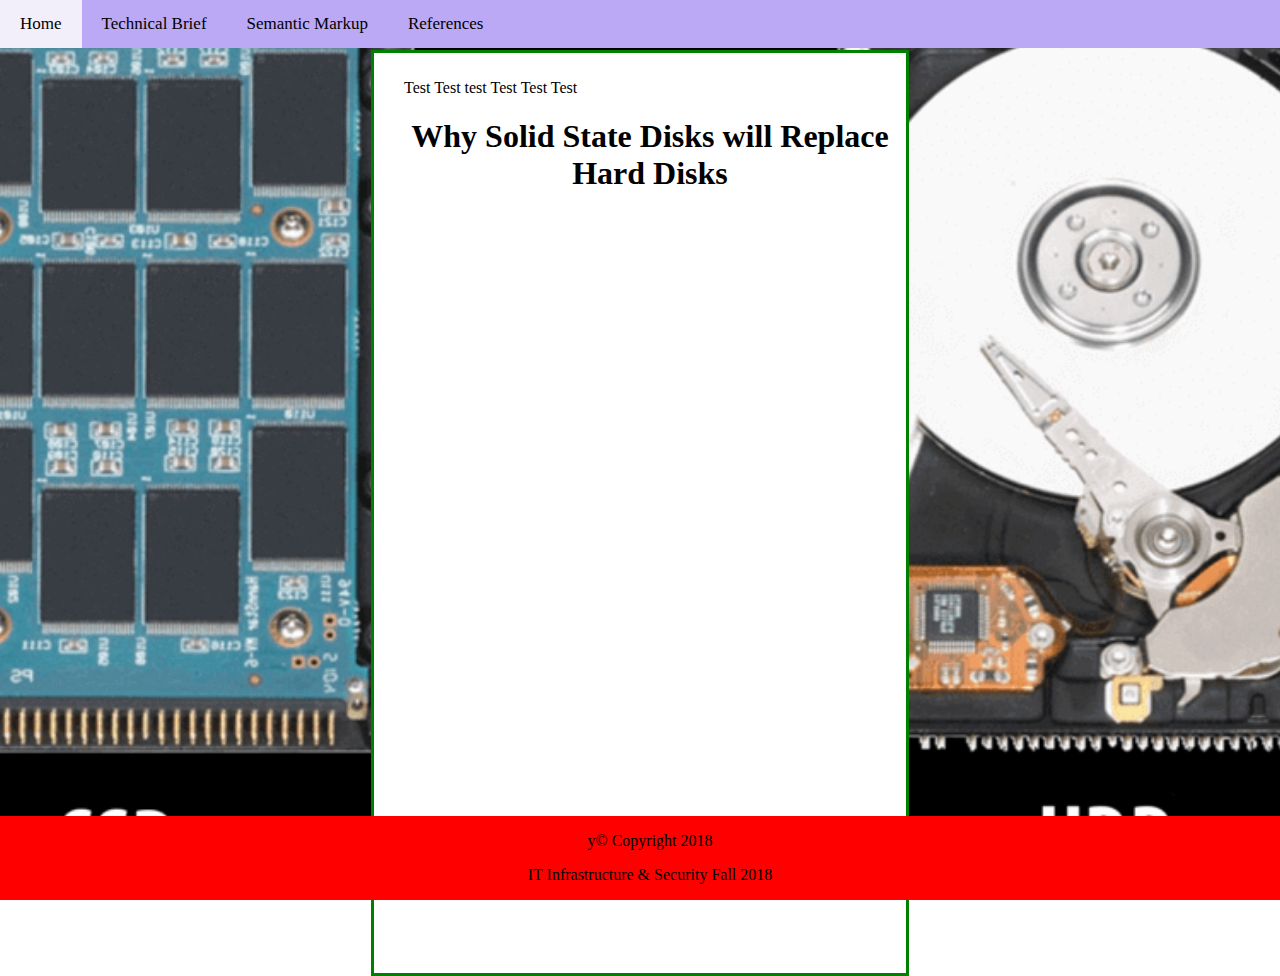
<file: index.html>
<!DOCTYPE html>
<html lang="en">
    <div class="topnav">
        <a class="active" href="index.html">Home</a>
        <a href="Brief1.html">Technical Brief</a>
        <a href="Semantics.html">Semantic Markup</a>
        <a href="references.html">References</a>
    </div>
    <body>
        <div class="main-container">
        <head>
            <title> Why Solid State Disks will Replace Hard Disks</title>
            <meta name="viewport" content="width=device-width, initial-scale=1.0">
            <meta http-equiv="content-type" content="text/html;char=utf-8">
            <link rel="stylesheet" type="text/css" href="style.css">
        </head>
        <p>
            Test Test test
            Test Test Test
        </p>
        <center>
            <h1> Why Solid State Disks will Replace Hard Disks</h1>
        </center> 
        <div class="my-footer">
            <center>
                <p>y&copy; Copyright 2018</p>
                <p>IT Infrastructure & Security Fall 2018</p>
            </center>
        </div>
        </div>
    </body>
</html>
</file>
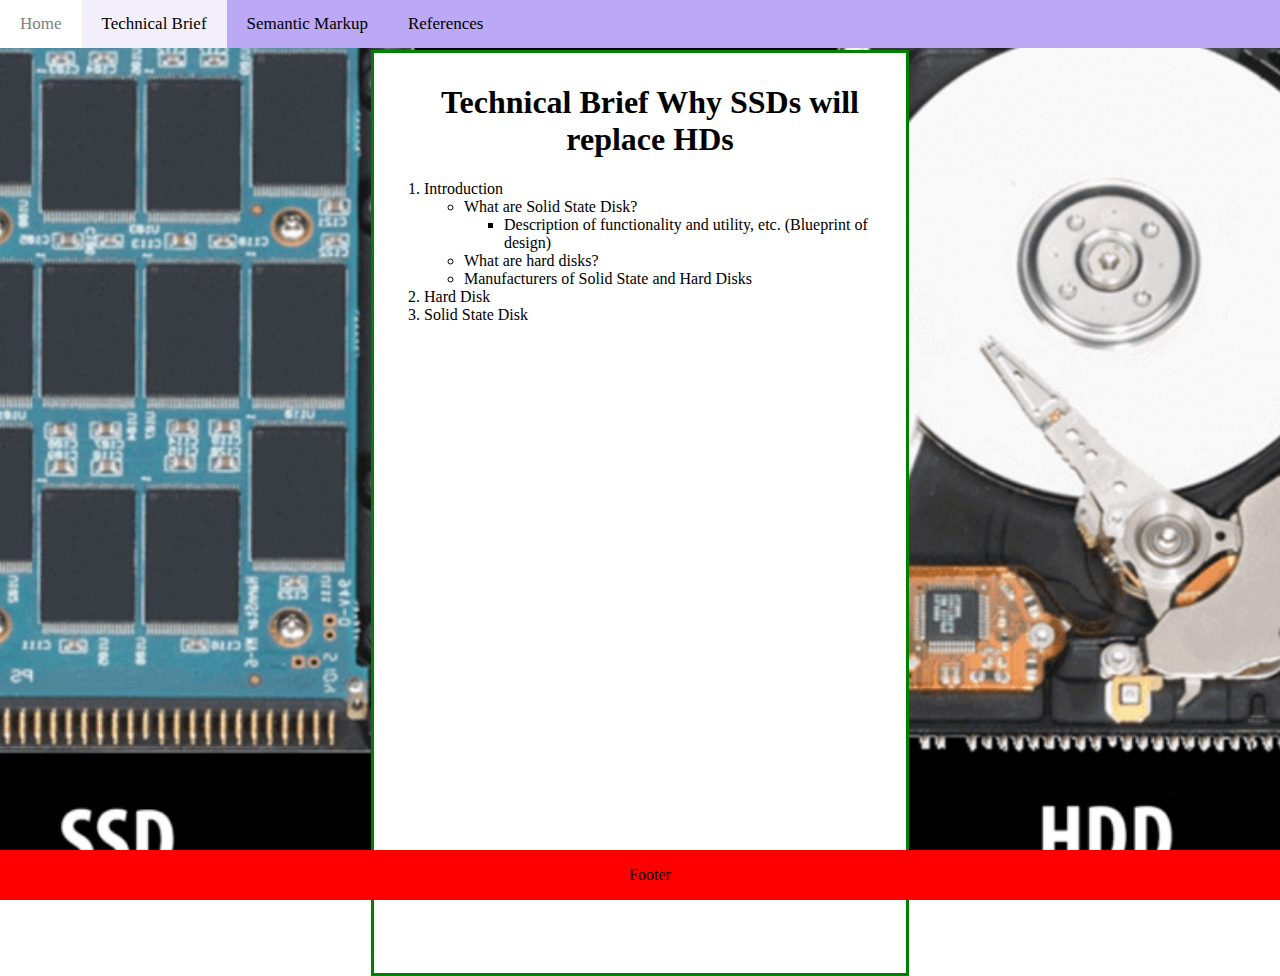
<file: Brief1.html>
<!DOCTYPE html>
<html lang="en">
    <div class="topnav">
        <a href="index.html">Home</a>
        <a class="active" href="index.html">Technical Brief</a>
        <a href="Semantics.html">Semantic Markup</a>
        <a href="references.html">References</a>
    </div>
<head>

<link rel="stylesheet" type="text/css" href="style.css">

</head>
    <body>
      <div class="main-container">
        <center>
            <h1>Technical Brief Why SSDs will replace HDs</h1>
        </center> 
      <ol>
        <li>Introduction</li>
          <ul type="a">
            <li>What are Solid State Disk?</li>
              <ul type="i">
                <li>Description of functionality and utility, etc. (Blueprint of design)</li>
              </ul> 
            <li>What are hard disks?</li>
            <li>Manufacturers of Solid State and Hard Disks</li>
          </ul> 
        <li>Hard Disk</li>
        <li>Solid State Disk</li>
      </ol> 
      </div>
      <div class="my-footer">
        <p>Footer</p>
      </div>
    </body>
</html>
</file>
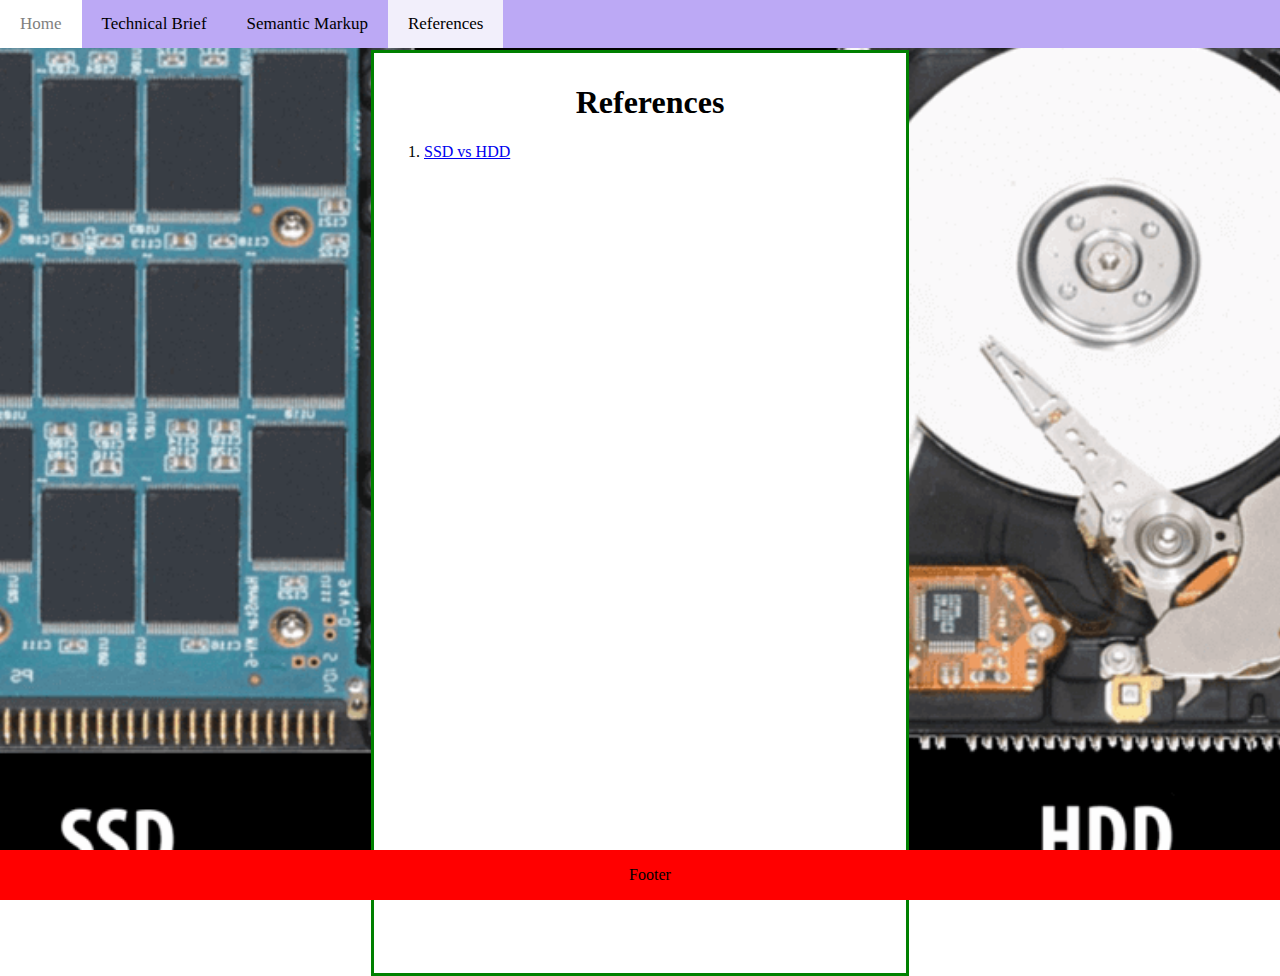
<file: references.html>
<!DOCTYPE html>
<html lang="en">
    <div class="topnav">
        <a href="index.html">Home</a>
        <a href="index.html">Technical Brief</a>
        <a href="Semantics.html">Semantic Markup</a>
        <a class="active" href="references.html">References</a>
    </div>
<head>

<link rel="stylesheet" type="text/css" href="style.css">

</head>
    <body>
      <div class="main-container">
        <center>
            <h1>References</h1>
        </center> 
      <ol>
        <li><a href="https://www.storagereview.com/ssd_vs_hdd">SSD vs HDD </a></li>
      </ol> 
      </div>
      <div class="my-footer">
        <p>Footer</p>
      </div>
    </body>
</html>
</file>
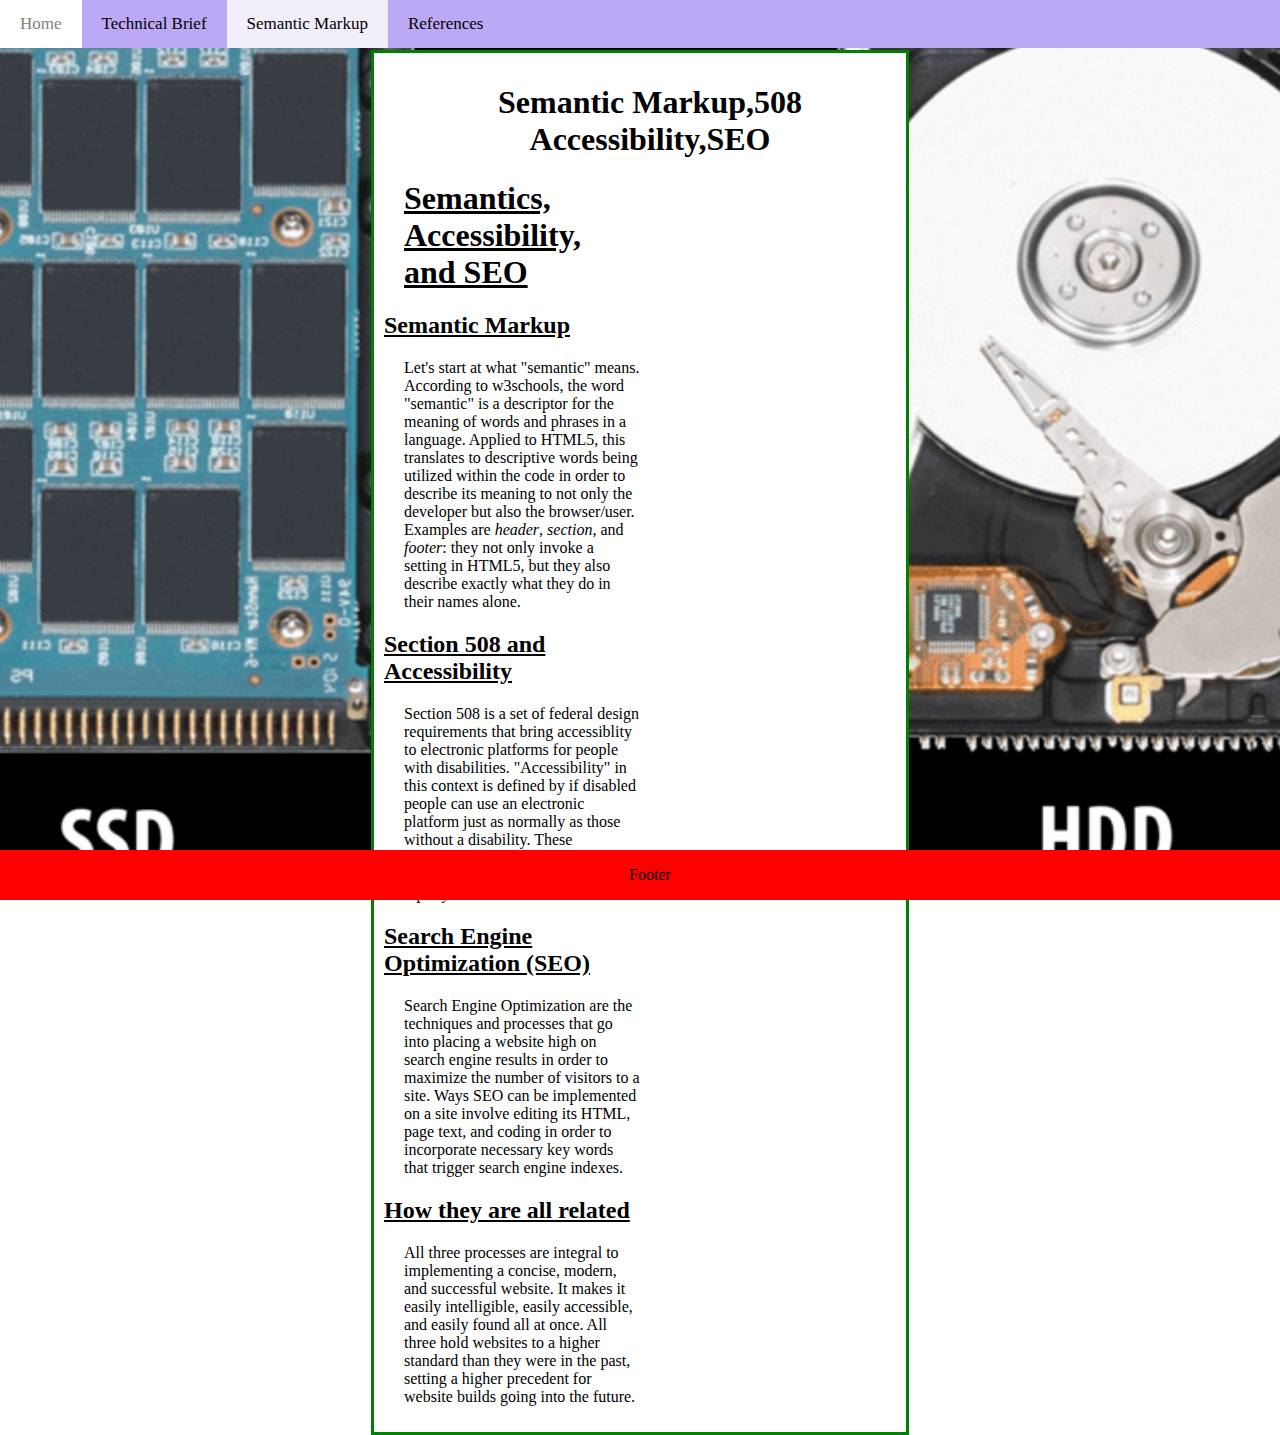
<file: Semantics.html>
<!DOCTYPE html>
<html lang="en">
    <html lang="en">
        <div class="topnav">
            <a href="index.html">Home</a>
            <a href="Brief1.html">Technical Brief</a>
            <a class="active" href="Semantics.html">Semantic Markup</a>
            <a href="references.html">References</a>
        </div>
    <head>
<head>
<link rel="stylesheet" type="text/css" href="style.css">
</head>
<body>
    <div class="main-container-wrap">
      <center>
          <h1>Semantic Markup,508 Accessibility,SEO</h1>
      </center>
      <main class="col-6 col-m-9">
        <h1><b><u>Semantics, Accessibility, and SEO</u></b></h1>
        <h2><u>Semantic Markup</u></h2>
        <p>Let's start at what "semantic" means. According to w3schools, the word "semantic" is a descriptor for the meaning of words and phrases in a language. Applied to HTML5, this translates to descriptive words being utilized within the code in order to describe its meaning to not only the developer but also the browser/user. Examples are <i>header</i>, <i>section</i>, and <i>footer</i>: they not only invoke a setting in HTML5, but they also describe exactly what they do in their names alone.</p>
        <h2><u>Section 508 and Accessibility</u></h2>
        <p>Section 508 is a set of federal design requirements that bring accessiblity to electronic platforms for people with disabilities. "Accessibility" in this context is defined by if disabled people can use an electronic platform just as normally as those without a disability. These regulations help disabled people access integral information in a rapidly electronic-based world.</p>
        <h2><u>Search Engine Optimization (SEO)</u></h2>
        <p>Search Engine Optimization are the techniques and processes that go into placing a website high on search engine results in order to maximize the number of visitors to a site. Ways SEO can be implemented on a site involve editing its HTML, page text, and coding in order to incorporate necessary key words that trigger search engine indexes.</p>
        <h2><u>How they are all related</u></h2>
        <p>All three processes are integral to implementing a concise, modern, and successful website. It makes it easily intelligible, easily accessible, and easily found all at once. All three hold websites to a higher standard than they were in the past, setting a higher precedent for website builds going into the future.</p>
    </main>
            
    </div>
    <div class="my-footer">
      <p>Footer</p>
    </div>
</body>
</html>
</file>
<file: style.css>
html {
    height: 100%;
    margin: 0px;
    padding: 0px;
    position: relative;
}
body{
	background-color: gainsboro;
	margin:0;
	padding-top: 50px;
	height: 100%;
	background: url("SSD-vs-HDD.png") no-repeat center center fixed;
	-webkit-background-size: cover;
	-moz-background-size: cover;
	-o-background-size: cover;
	background-size: cover;
}
h1 {
	color: black;
	margin-left: 20px;
}
p {
	color: black;
	margin-left:20px;
}

#centerdiv {
 position:absolute;
 top:50%;
 left:50%;
 margin-top:-50px;
 margin-left:100px;
}

 u1 {
	list-style-type: none;
	margin: 0;
	padding: 0;
}:img {
	max-width: 100%;
	height:auto;
	margin:auto;
	padding-top: 25px;
}
article {
	width: 800px;
	margin-left: auto;
	margin-right: auto;
	max-width:100%;
	line-height: 1.5;
	font-size:18px;
}
.topnav {
	background-color:#BCA9F5;
	overflow: hidden;
	list-style-type:none;
	margin:0;
	padding:0;
	position: fixed;
	top:0;
	width:100%;
}
.topnav a{
	float:left;
	color:black;
	text-align: center;
	padding:14px 20px;
	text-decoration:none;
	font-size:17px;
}
.topnav a:hover{
	background-color: white;
	color:grey;
}
.topnav a:hover:not(.active){
	background-color:white;
	color:grey;
}
.topnav a.active{
	background-color:#F2EFFB;
	color:black;
}.topspace{
	padding:20px;
	margin-top:30px;
	background:-color#424242;
	height:1500px;
}
.hangingindent{ 
	padding-left:22px;
	text-indent:-22px;
}
@media only screen and (max-width:700px) {
.banner{
background-attachment:scroll;
}
article,.topnav{
display:block;
}
.topnav a{
padding: 0px;
}
.topnav >*{
border-bottom: 1px solid black;
}}
/* For mobile phones: */
[class*="col-"] {
	width: 100%;
}
@media only screen and (min-width:600px) {
	/*For tablets: */
	.col-m-1 {width: 8.33%;}
	.col-m-2 {width: 16.66%;}
	.col-m-3 {width: 25%;}
	.col-m-4 {width: 33.33%;}
	.col-m-5 {width 41.66%;}
	.col-m-6 {width 50%;}
	.col-m-7 {width 58.33%;}
	.col-m-8 {width 66.66%;}
	.col-m-9 {width 75%;}
	.col-m-10 {width 83.33%;}
	.col-m-11 {width 91.66%;}
	.col-m-12 {width 100%;}
}
@media only screen and (min-width: 768px) {
	/*For desktop: */
	.col-1 {width: 8.33%;}
	.col-2 {width: 16.66%;}
	.col-3 {width: 25%;}
	.col-4 {width: 33.33%;}
	.col-5 {width: 41.66;}
	.col-6 {width: 50%;}
	.col-7 {width: 58.33%;}
	.col-8 {width: 66.66%;}
	.col-9 {width: 75%;}
	.col-10 {width: 83.33%;}
	.col-11 {width: 91.66%}
	.col-12 {width: 100%;}
	header h1 {margin: 1em 0 1em 0;}
}

.main-container {
	margin: auto;
	width: 40%;
	height: 100%;
  border: 3px solid green;
	padding: 10px 10px;
	background-color: white;
}

.main-container-wrap {
	margin: auto;
	width: 40%;
  border: 3px solid green;
	padding: 10px 10px;
  background-color: white;
  margin-bottom: 50px;
}

.my-footer {
	position: fixed;
	left: 0;
	bottom: 0;
	width: 100%;
	background-color: red;
	color: white;
	text-align: center;
}
</file>
